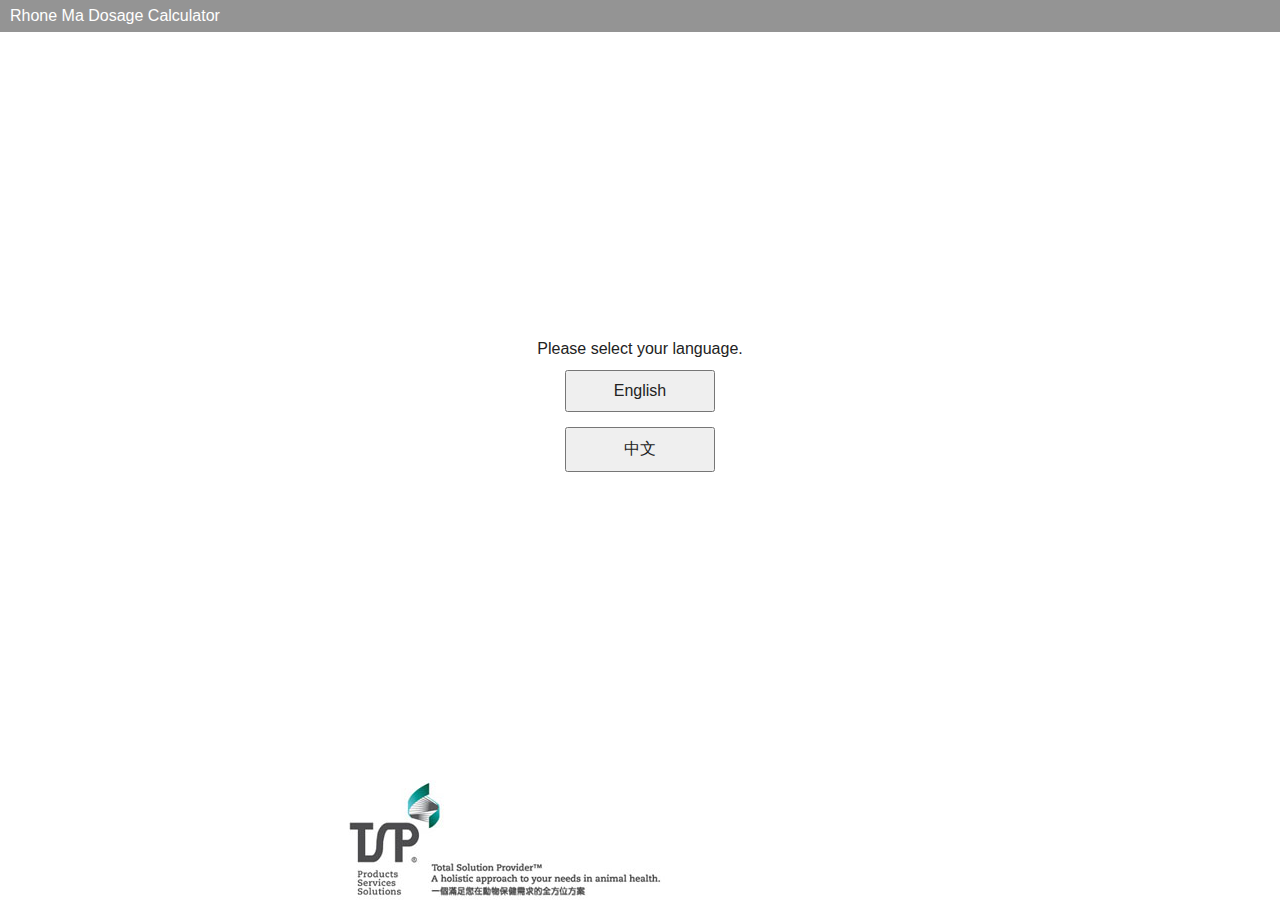
<file: index.html>
<!DOCTYPE html>
<!--[if IEMobile 7 ]>    <html class="no-js iem7"> <![endif]-->
<!--[if (gt IEMobile 7)|!(IEMobile)]><!--> <html class="no-js"> <!--<![endif]-->
<head>
  <meta charset="utf-8">
  <title>Rhone Ma Dosage Calculation</title>
  <meta name="description" content="">
  <meta name="HandheldFriendly" content="True">
  <meta name="MobileOptimized" content="320">
  <meta name="viewport" content="width=device-width, initial-scale=1">
  <meta http-equiv="cleartype" content="on">

  <link rel="apple-touch-icon-precomposed" sizes="144x144" href="img/touch/apple-touch-icon-144x144-precomposed.png">
  <link rel="apple-touch-icon-precomposed" sizes="114x114" href="img/touch/apple-touch-icon-114x114-precomposed.png">
  <link rel="apple-touch-icon-precomposed" sizes="72x72" href="img/touch/apple-touch-icon-72x72-precomposed.png">
  <link rel="apple-touch-icon-precomposed" href="img/touch/apple-touch-icon-57x57-precomposed.png">
  <link rel="shortcut icon" href="img/touch/apple-touch-icon.png">

  <!-- Tile icon for Win8 (144x144 + tile color) -->
  <meta name="msapplication-TileImage" content="img/touch/apple-touch-icon-144x144-precomposed.png">
  <meta name="msapplication-TileColor" content="#222222">


  <!-- For iOS web apps. Delete if not needed. https://github.com/h5bp/mobile-boilerplate/issues/94 -->
  <!--
  <meta name="apple-mobile-web-app-capable" content="yes">
  <meta name="apple-mobile-web-app-status-bar-style" content="black">
  <meta name="apple-mobile-web-app-title" content="">
  -->

  <!-- This script prevents links from opening in Mobile Safari. https://gist.github.com/1042026 -->
  <!--
  <script>(function(a,b,c){if(c in b&&b[c]){var d,e=a.location,f=/^(a|html)$/i;a.addEventListener("click",function(a){d=a.target;while(!f.test(d.nodeName))d=d.parentNode;"href"in d&&(d.href.indexOf("http")||~d.href.indexOf(e.host))&&(a.preventDefault(),e.href=d.href)},!1)}})(document,window.navigator,"standalone")</script>
  -->

  <link rel="stylesheet" href="css/normalize.css">
  <link rel="stylesheet" href="css/main.css">
  <script src="js/vendor/modernizr-2.6.2.min.js"></script>
</head>
<body>

<div class="titlebar" style="color:#fff; padding:5px 10px; background-color:#949494;">Rhone Ma Dosage Calculator</div>

<!-- Add your site or application content here -->
<div id="content" style="max-width:600px; margin:0 auto; position:relative; overflow:hidden;">
  <div id="choose-language" style="display:none;">
    <div id="lang-buttons" style="text-align:center;">
      <div>Please select your language.</div>
      <div style="margin:10px 0 15px;"><button data-lang="en" class="language" style="width:150px; padding:10px;">English</button></div>
      <div><button data-lang="zh" class="language" style="width:150px; padding:10px;">中文</button></div>
    </div>
  </div>

  <div id="form" style="visibility:hidden;">
    <div class="row">
      <label data-lang="animal" class="lang">Animal</label><br />
      <select id="animal" name="animal">
        <option data-lang="poultry" value="poultry" class="lang">Poultry</option>
        <option data-lang="swine" value="swine" class="lang">Swine</option>
      </select>
    </div>

    <div class="row pr6 animal swine" style="display:none;">
      <label data-lang="concentration" class="lang">Product Concentration (%)</label><br />
      <input type="number" id="concentration" name="concentration" value="50" />
    </div>

    <div class="row animal poultry">
      <label data-lang="disease" class="lang">Disease</label><br />
      <select id="disease" name="disease"></select>
    </div>

    <div class="row animal poultry">
      <label data-lang="product_name" class="lang">Product Name</label><br />
      <select id="product" name="product"></select>
    </div>

    <div class="row pr6 animal others" style="display:none;">
      <label data-lang="concentration" class="lang">Product Concentration (%)</label><br />
      <input type="number" id="concentration2" name="concentration2" />
    </div>

    <div class="row">
      <label data-lang="dosage" class="lang">Dosage</label>
      <div>
        <input type="number" id="dosage" name="dosage" class="half" style="float:left;" />
        <select id="measure" name="measure" class="half" style="float:right;">
          <option value="mgkg">mg/kg</option>
          <option value="iukg">IU/kg</option>
        </select>
        <div style="clear:both;"></div>
      </div>
    </div>

    <div class="row pr6 animal poultry">
      <label data-lang="no_animal" class="lang">No. of Animal</label><br />
      <input type="number" id="no_animal" name="no_animal" />
    </div>

    <div class="row pr6 animal swine " style="display:none;">
      <label data-lang="feed_intake" class="lang">Feed intake(kg/day)</label><br />
      <input type="number" id="feed_intake" name="feed_intake" />
    </div>

    <div class="row pr6">
      <label data-lang="average_weight" class="lang">Average Body Weight (kg)</label><br />
      <input type="number" id="average_weight" name="average_weight" />
    </div>

    <div class="row">
      <button id="calculate" data-lang="calculate" class="lang">Calculate</button>
    </div>

    <div style="height:123px;">&nbsp;</div>
  </div>

  <div id="result" style="display:none;">
    <div style="max-width:600px; margin:0 auto; padding:15px;">
      <div id="rs-poultry">
        <div><span data-lang="rs1" class="lang">Animal quantity</span> <span class="animal_qty red"></span> <span data-lang="poultry" class="red lang">Poultry</span></div>
        <div><span data-lang="rs2" class="lang">Average Body Weight</span> <span class="weight red"></span> <span data-lang="kg" class="red">kg</span></div>
        <div><span data-lang="rs3" class="lang">Amount of active ingredient required</span> <span class="amt_ingredient red"></span></div>
        <div><span data-lang="rs4" class="lang">Amount of product required</span> <span class="amt_product red"></span> <span class="red">gm</span></div>
      </div>
      <div id="rs-swine" style="display:none;">
        <div><span data-lang="rss1" class="lang">Average Body weight of animal</span> <span class="avg_body_weight red"></span> <span class="red">kg</span></div>
        <div><span data-lang="rss2" class="lang">Daily Feed Consumption</span> <span class="feed_consumption red"></span> <span data-lang="kgday" class="red lang">kg/day</span></div>
        <div><span data-lang="rss3" class="lang">Amount of product required per animal</span> <span class="required_product red"></span> <span class="red">gm</span></div>
        <div><span data-lang="rss4" class="lang">Amount of product need to add into 1 MT of feed</span> <span class="amount_product red"></span></div>
      </div>

      <div style="margin:10px 0 20px;">
        <button id="back-form" data-lang="back" class="lang" style="width:150px;">Back</button>
        <button data-lang="exit" class="lang" style="width:150px;">Exit</button>
      </div>

      <div data-lang="contact" class="lang">Please visit <a href="htpp://www.rhonema.com">www.rhonema.com</a> or call +60378737355 for more information</div>
    </div>
  </div>
</div>

<div style="position:fixed; bottom:0; width:100%; padding-left:15px; padding-top:3px; background-color:#fff;">
  <div class="footer" style="max-width:600px; height:120px; margin:0 auto; padding-left:15px; background-image:url(img/tsp.jpg); background-size:content; background-repeat:no-repeat;"></div>
</div>

<script src="js/vendor/jquery-2.0.0.min.js"></script>
<script src="js/helper.js"></script>
<script src="js/main.js?v=1.1"></script>
<script>
  // Google Analytics: change UA-XXXXX-X to be your site's ID
  /*var _gaq=[["_setAccount","UA-XXXXX-X"],["_trackPageview"]];
   (function(d,t){var g=d.createElement(t),s=d.getElementsByTagName(t)[0];g.async=1;
   g.src='//www.google-analytics.com/ga.js';
   s.parentNode.insertBefore(g,s)}(document,"script"));*/
</script>
</body>
</html>
</file>
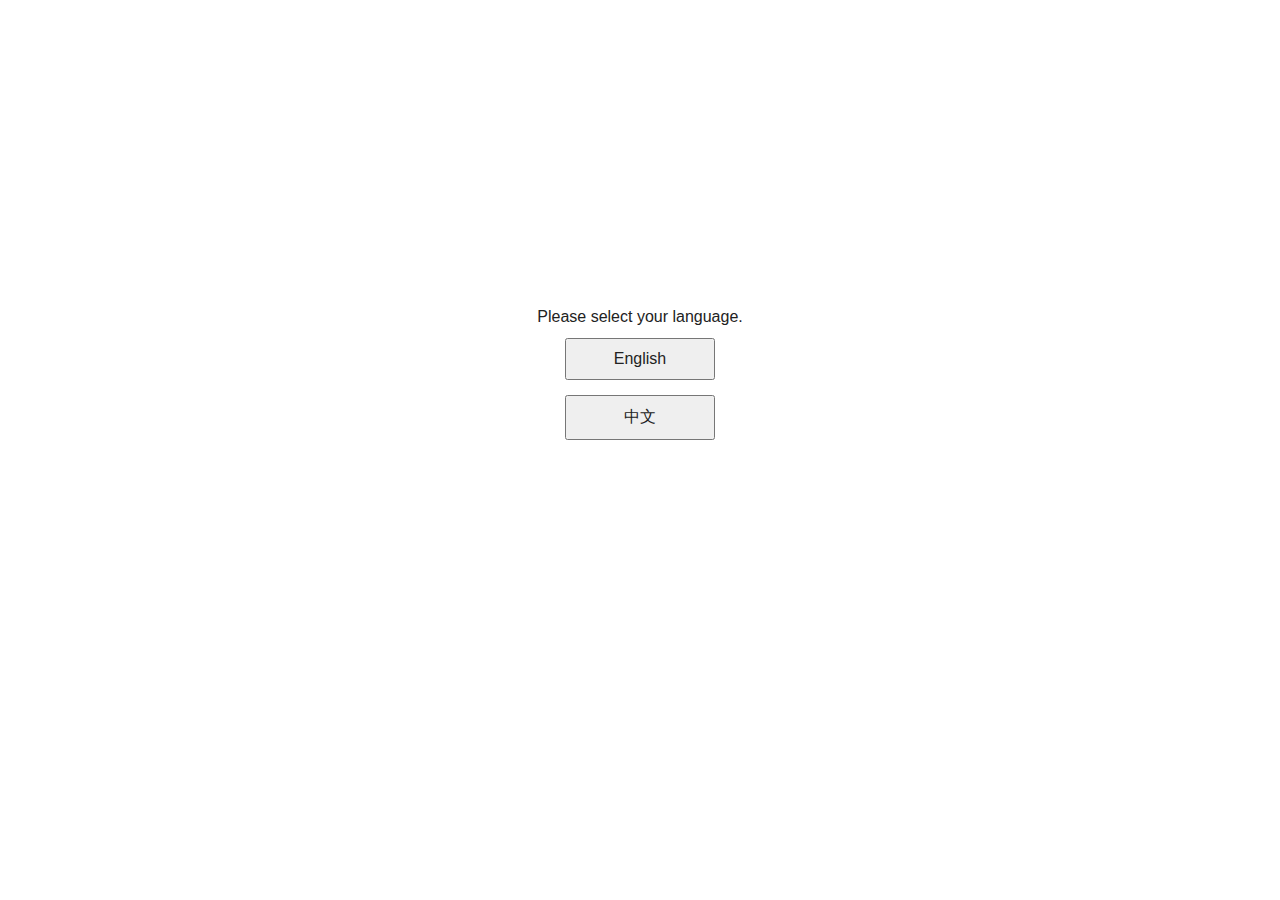
<file: main.html>
<!DOCTYPE html>
<!--[if IEMobile 7 ]>    <html class="no-js iem7"> <![endif]-->
<!--[if (gt IEMobile 7)|!(IEMobile)]><!--> <html class="no-js"> <!--<![endif]-->
    <head>
        <meta charset="utf-8">
        <title>Rhone Ma Dosage Calculation</title>
        <meta name="description" content="">
        <meta name="HandheldFriendly" content="True">
        <meta name="MobileOptimized" content="320">
        <meta name="viewport" content="width=device-width, initial-scale=1">
        <meta http-equiv="cleartype" content="on">

        <link rel="apple-touch-icon-precomposed" sizes="144x144" href="img/touch/apple-touch-icon-144x144-precomposed.png">
        <link rel="apple-touch-icon-precomposed" sizes="114x114" href="img/touch/apple-touch-icon-114x114-precomposed.png">
        <link rel="apple-touch-icon-precomposed" sizes="72x72" href="img/touch/apple-touch-icon-72x72-precomposed.png">
        <link rel="apple-touch-icon-precomposed" href="img/touch/apple-touch-icon-57x57-precomposed.png">
        <link rel="shortcut icon" href="img/touch/apple-touch-icon.png">

        <!-- Tile icon for Win8 (144x144 + tile color) -->
        <meta name="msapplication-TileImage" content="img/touch/apple-touch-icon-144x144-precomposed.png">
        <meta name="msapplication-TileColor" content="#222222">


        <!-- For iOS web apps. Delete if not needed. https://github.com/h5bp/mobile-boilerplate/issues/94 -->
        <!--
        <meta name="apple-mobile-web-app-capable" content="yes">
        <meta name="apple-mobile-web-app-status-bar-style" content="black">
        <meta name="apple-mobile-web-app-title" content="">
        -->

        <!-- This script prevents links from opening in Mobile Safari. https://gist.github.com/1042026 -->
        <!--
        <script>(function(a,b,c){if(c in b&&b[c]){var d,e=a.location,f=/^(a|html)$/i;a.addEventListener("click",function(a){d=a.target;while(!f.test(d.nodeName))d=d.parentNode;"href"in d&&(d.href.indexOf("http")||~d.href.indexOf(e.host))&&(a.preventDefault(),e.href=d.href)},!1)}})(document,window.navigator,"standalone")</script>
        -->

        <link rel="stylesheet" href="css/normalize.css">
        <link rel="stylesheet" href="css/main.css">
        <script src="js/vendor/modernizr-2.6.2.min.js"></script>
    </head>
    <body>

        <!-- Add your site or application content here -->
        <div id="content" style="max-width:600px; margin:0 auto; position:relative; overflow:hidden;">
            <div id="choose-language" style="display:none;">
              <div id="lang-buttons" style="text-align:center;">
                <div>Please select your language.</div>
                <div style="margin:10px 0 15px;"><button data-lang="en" class="language" style="width:150px; padding:10px;">English</button></div>
                <div><button data-lang="zh" class="language" style="width:150px; padding:10px;">中文</button></div>
              </div>
            </div>

            <div id="form" style="visibility:hidden;">
              <div class="row">
                <label data-lang="animal" class="lang">Animal</label><br />
                <select id="animal" name="animal">
                  <option data-lang="poultry" value="poultry" class="lang">Poultry</option>
                  <option data-lang="swine" value="swine" class="lang">Swine</option>
                </select>
              </div>

              <div class="row pr6 animal swine" style="display:none;">
                <label data-lang="concentration" class="lang">Product Concentration (%)</label><br />
                <input type="number" id="concentration" name="concentration" value="50" />
              </div>

              <div class="row animal poultry">
                <label data-lang="disease" class="lang">Disease</label><br />
                <select id="disease" name="disease"></select>
              </div>

              <div class="row animal poultry">
                <label data-lang="product_name" class="lang">Product Name</label><br />
                <select id="product" name="product"></select>
              </div>

              <div class="row pr6 animal others" style="display:none;">
                <label data-lang="concentration" class="lang">Product Concentration (%)</label><br />
                <input type="number" id="concentration2" name="concentration2" />
              </div>

              <div class="row">
                <label data-lang="dosage" class="lang">Dosage</label>
                <div>
                  <input type="number" id="dosage" name="dosage" class="half" style="float:left;" />
                  <select id="measure" name="measure" class="half" style="float:right;">
                    <option value="mgkg">mg/kg</option>
                    <option value="iukg">IU/kg</option>
                  </select>
                  <div style="clear:both;"></div>
                </div>
              </div>

              <div class="row pr6 animal poultry">
                <label data-lang="no_animal" class="lang">No. of Animal</label><br />
                <input type="number" id="no_animal" name="no_animal" />
              </div>

              <div class="row pr6 animal swine " style="display:none;">
                <label data-lang="feed_intake" class="lang">Feed intake(kg/day)</label><br />
                <input type="number" id="feed_intake" name="feed_intake" />
              </div>

              <div class="row pr6">
                <label data-lang="average_weight" class="lang">Average Body Weight (kg)</label><br />
                <input type="number" id="average_weight" name="average_weight" />
              </div>

              <div class="row">
                <button id="calculate" data-lang="calculate" class="lang">Calculate</button>
              </div>
            </div>

            <div id="result" style="display:none;">
              <div style="max-width:600px; margin:0 auto; padding:15px;">
                <div id="rs-poultry">
                    <div><span data-lang="rs1" class="lang">Animal quantity</span> <span class="animal_qty red"></span> <span data-lang="poultry" class="red lang">Poultry</span></div>
                    <div><span data-lang="rs2" class="lang">Average Body Weight</span> <span class="weight red"></span> <span data-lang="kg" class="red">kg</span></div>
                    <div><span data-lang="rs3" class="lang">Amount of active ingredient required</span> <span class="amt_ingredient red"></span></div>
                    <div><span data-lang="rs4" class="lang">Amount of product required</span> <span class="amt_product red"></span> <span class="red">gm</span></div>
                </div>
                <div id="rs-swine" style="display:none;">
                    <div><span data-lang="rss1" class="lang">Average Body weight of animal</span> <span class="avg_body_weight red"></span> <span class="red">kg</span></div>
                    <div><span data-lang="rss2" class="lang">Daily Feed Consumption</span> <span class="feed_consumption red"></span> <span data-lang="kgday" class="red lang">kg/day</span></div>
                    <div><span data-lang="rss3" class="lang">Amount of product required per animal</span> <span class="required_product red"></span> <span class="red">gm</span></div>
                    <div><span data-lang="rss4" class="lang">Amount of product need to add into 1 MT of feed</span> <span class="amount_product red"></span></div>
                </div>

                <div style="margin:10px 0 20px;">
                  <button id="back-form" data-lang="back" class="lang" style="width:150px;">Back</button>
                  <button data-lang="exit" class="lang" style="width:150px;">Exit</button>
                </div>

                <div data-lang="contact" class="lang">Please visit <a href="htpp://www.rhonema.com">www.rhonema.com</a> or call +60378737355 for more information</div>
              </div>
            </div>
        </div>

        <script src="js/vendor/jquery-2.0.0.min.js"></script>
        <script src="js/helper.js"></script>
        <script src="js/main.js?v=1"></script>

        <!-- Google Analytics: change UA-XXXXX-X to be your site's ID. -->
        <script>
            /*var _gaq=[["_setAccount","UA-XXXXX-X"],["_trackPageview"]];
            (function(d,t){var g=d.createElement(t),s=d.getElementsByTagName(t)[0];g.async=1;
            g.src='//www.google-analytics.com/ga.js';
            s.parentNode.insertBefore(g,s)}(document,"script"));*/
        </script>
    </body>
</html>
</file>
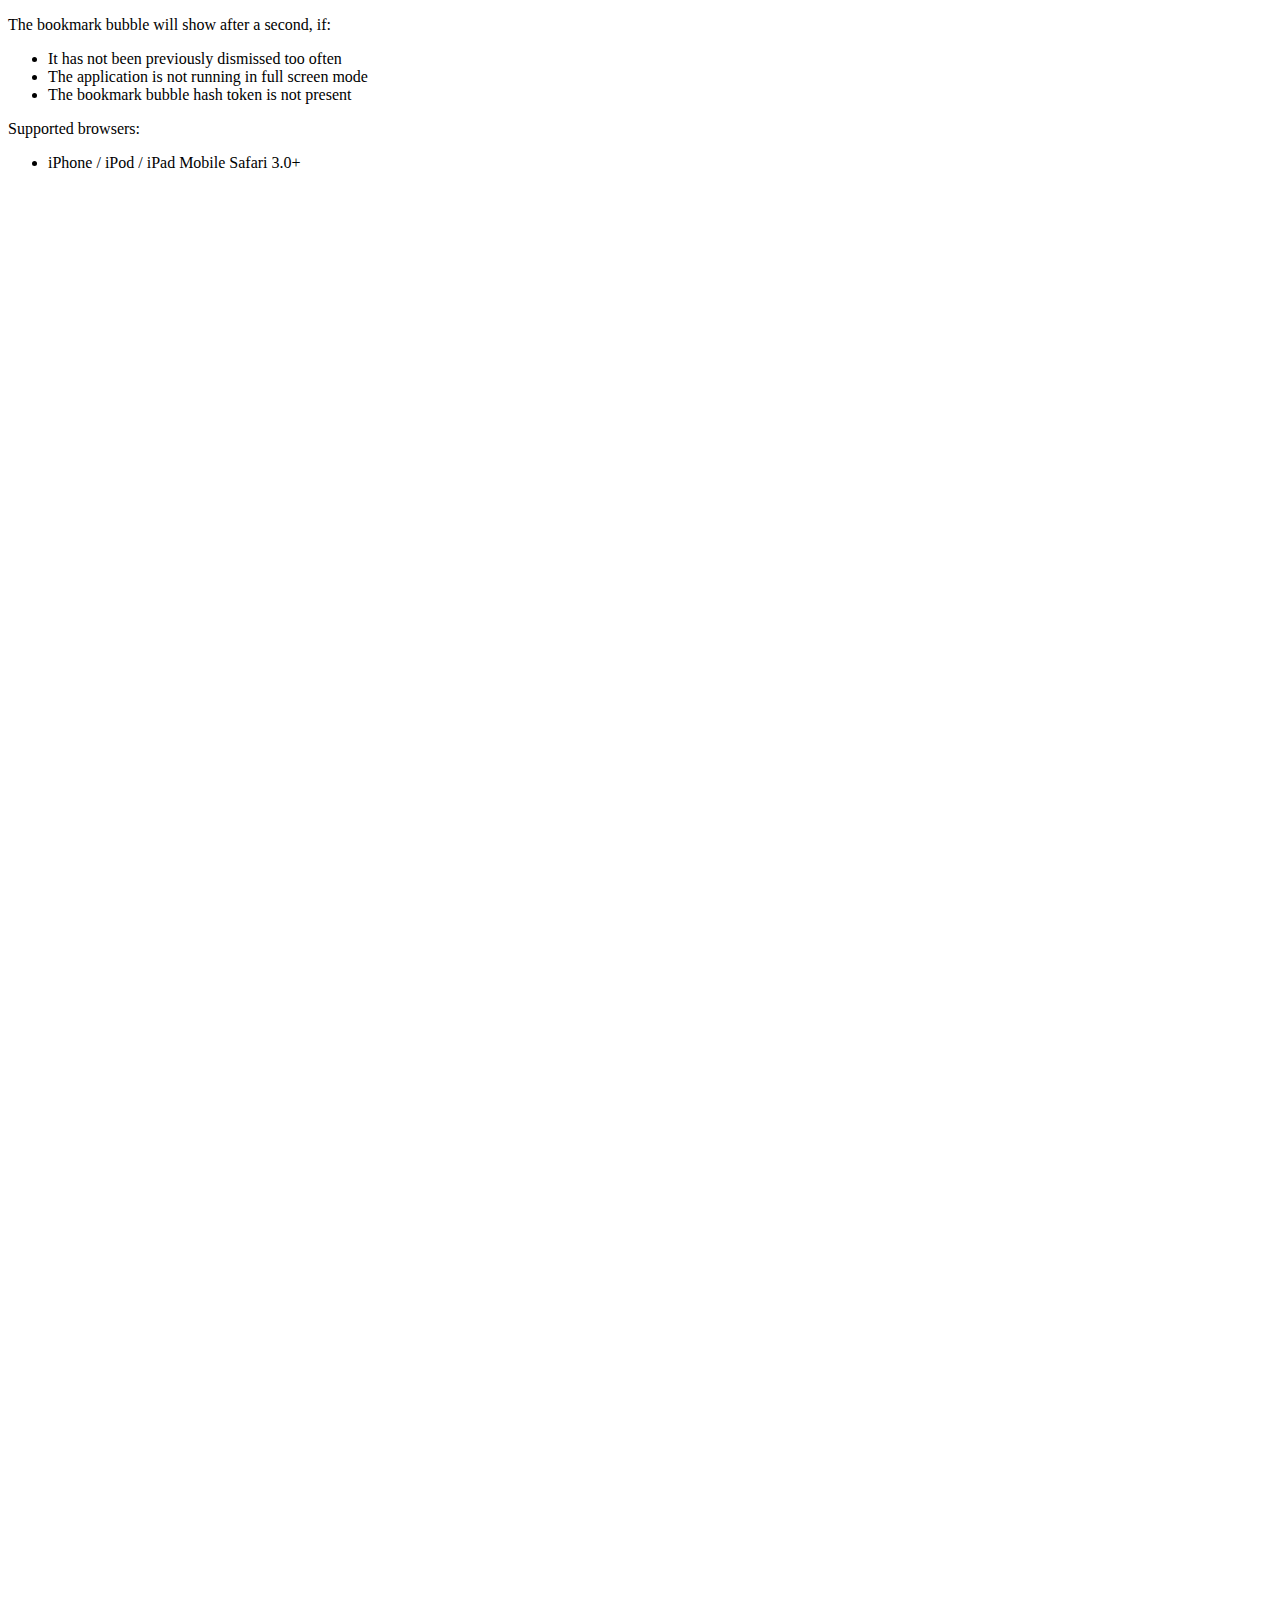
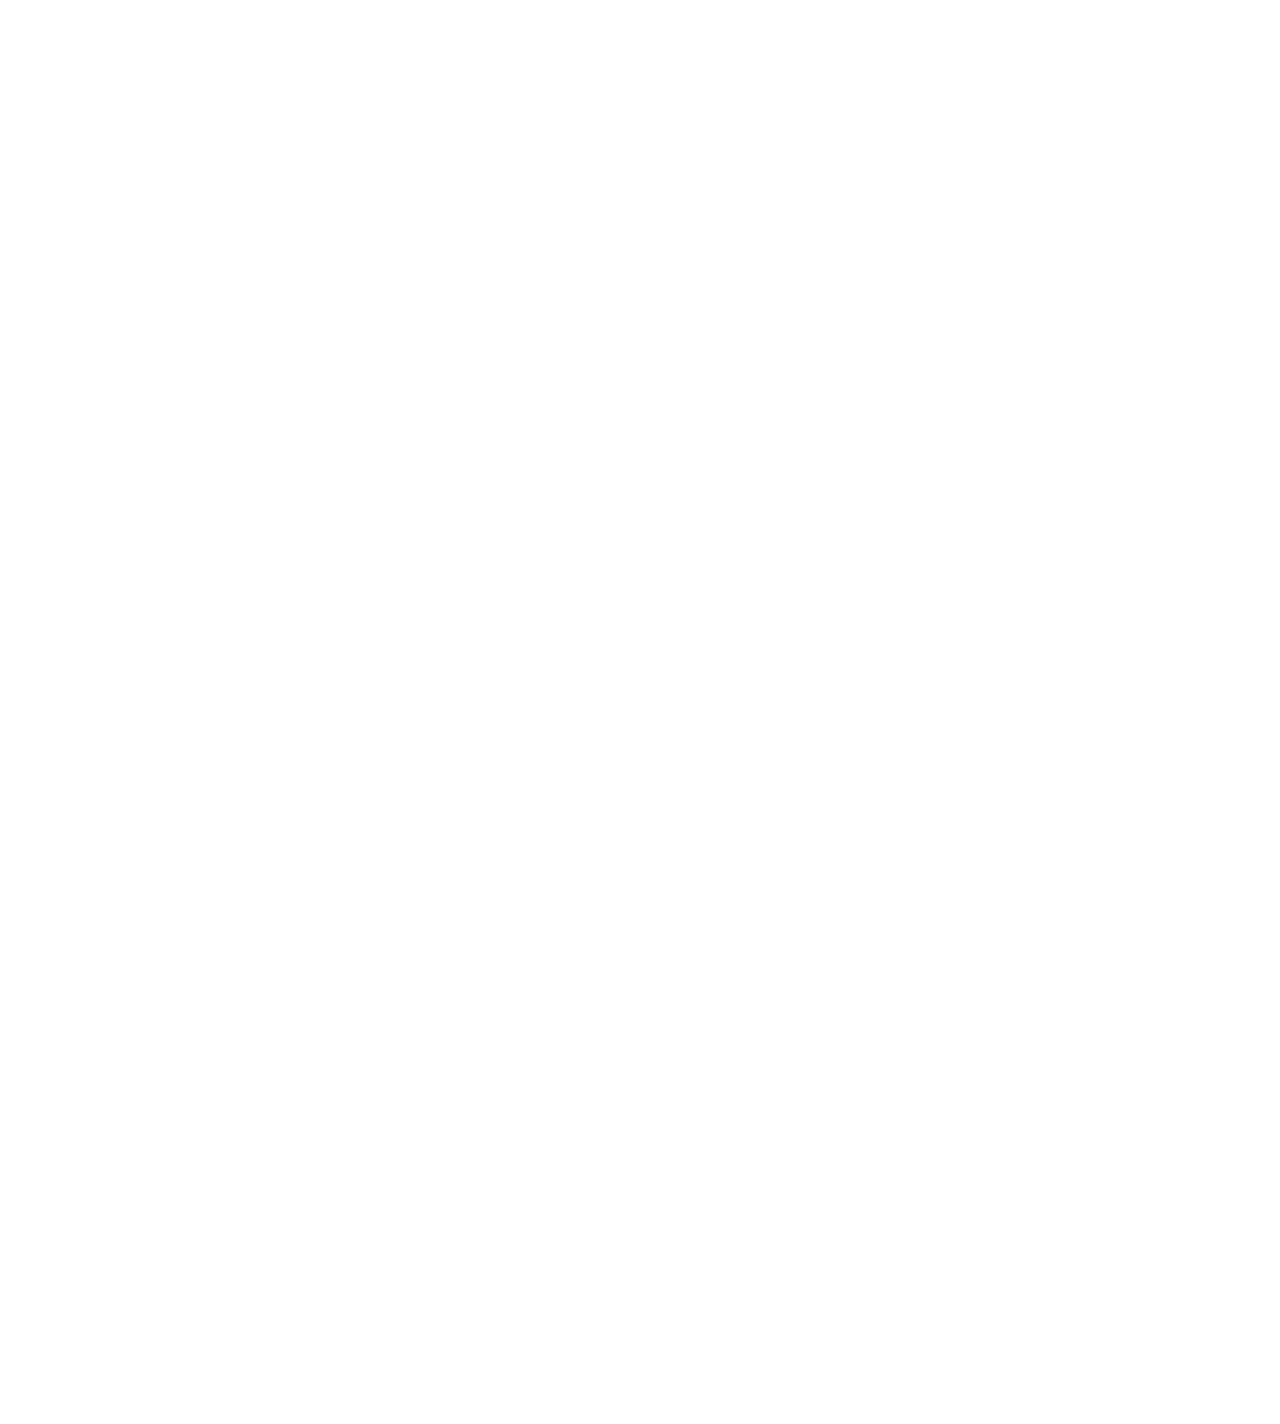
<file: tools/mobile-bookmark-bubble/example/example.html>
<!DOCTYPE HTML PUBLIC "-//W3C//DTD HTML 4.01//EN"
    "http://www.w3.org/TR/html4/strict.dtd">

<!--
  Copyright 2010 Google Inc.

  Licensed under the Apache License, Version 2.0 (the "License");
  you may not use this file except in compliance with the License.
  You may obtain a copy of the License at

       http://www.apache.org/licenses/LICENSE-2.0

  Unless required by applicable law or agreed to in writing, software
  distributed under the License is distributed on an "AS IS" BASIS,
  WITHOUT WARRANTIES OR CONDITIONS OF ANY KIND, either express or implied.
  See the License for the specific language governing permissions and
  limitations under the License.
-->

<html>
  <head>
    <title>Sample</title>
    <meta name="viewport"
        content="width=device-width,minimum-scale=1.0,maximum-scale=1.0" />
    <meta name="apple-mobile-web-app-capable" content="yes" />
    <link rel="apple-touch-icon-precomposed" href="../images/icon_calendar.png" />
    <script type="text/javascript" src="../bookmark_bubble.js"></script>
    <script type="text/javascript" src="example.js"></script>
  </head>
  <body style="height: 3000px;">
    <p>The bookmark bubble will show after a second, if:</p>
    <ul>
      <li>It has not been previously dismissed too often</li>
      <li>The application is not running in full screen mode</li>
      <li>The bookmark bubble hash token is not present</li>
    </ul>
    <p>Supported browsers:</p>
    <ul>
      <li>iPhone / iPod / iPad Mobile Safari 3.0+</li>
    </ul>
  </body>
</html>
</file>
<file: css/main.css>
/*
 * HTML5 Boilerplate
 *
 * What follows is the result of much research on cross-browser styling.
 * Credit left inline and big thanks to Nicolas Gallagher, Jonathan Neal,
 * Kroc Camen, and the H5BP dev community and team.
 */

/* ==========================================================================
   Base styles: opinionated defaults
   ========================================================================== */

html,
button,
input,
select,
textarea {
    color: #222;
}

body {
    font-size: 1em;
    line-height: 1.4;
}

a {
    color: #00e;
}

a:visited {
    color: #551a8b;
}

a:hover {
    color: #06e;
}

/*
 * Remove the gap between images and the bottom of their containers: h5bp.com/i/440
 */

img {
    vertical-align: middle;
}

/*
 * Remove default fieldset styles.
 */

fieldset {
    border: 0;
    margin: 0;
    padding: 0;
}

/*
 * Allow only vertical resizing of textareas.
 */

textarea {
    resize: vertical;
}

/* ==========================================================================
   Author's custom styles
   ========================================================================== */


















/* ==========================================================================
   Helper classes
   ========================================================================== */

/* Prevent callout */

.nocallout {
    -webkit-touch-callout: none;
}

.pressed {
    background-color: rgba(0, 0, 0, 0.7);
}

/* A hack for HTML5 contenteditable attribute on mobile */

textarea[contenteditable] {
    -webkit-appearance: none;
}

/* A workaround for S60 3.x and 5.0 devices which do not animated gif images if
   they have been set as display: none */

.gifhidden {
    position: absolute;
    left: -100%;
}

/*
 * Image replacement
 */

.ir {
    background-color: transparent;
    background-repeat: no-repeat;
    border: 0;
    direction: ltr;
    display: block;
    overflow: hidden;
    text-align: left;
    text-indent: -999em;
}

.ir br {
    display: none;
}

/*
 * Hide from both screenreaders and browsers: h5bp.com/u
 */

.hidden {
    display: none !important;
    visibility: hidden;
}

/*
 * Hide only visually, but have it available for screenreaders: h5bp.com/v
 */

.visuallyhidden {
    border: 0;
    clip: rect(0 0 0 0);
    height: 1px;
    margin: -1px;
    overflow: hidden;
    padding: 0;
    position: absolute;
    width: 1px;
}

/*
 * Extends the .visuallyhidden class to allow the element to be focusable
 * when navigated to via the keyboard: h5bp.com/p
 */

.visuallyhidden.focusable:active,
.visuallyhidden.focusable:focus {
    clip: auto;
    height: auto;
    margin: 0;
    overflow: visible;
    position: static;
    width: auto;
}

/*
 * Hide visually and from screenreaders, but maintain layout
 */

.invisible {
    visibility: hidden;
}

/**
 * Clearfix helper
 * Used to contain floats: h5bp.com/q
 */

.clearfix:before,
.clearfix:after {
    content: "";
    display: table;
}

.clearfix:after {
    clear: both;
}

/* ==========================================================================
   EXAMPLE Media Queries for Responsive Design.
   Theses examples override the primary ('mobile first') styles.
   Modify as content requires.
   ========================================================================== */

@media only screen and (min-width: 800px) {
    /* Style adjustments for viewports that meet the condition */
}

@media only screen and (-webkit-min-device-pixel-ratio: 1.5),
       only screen and (min-resolution: 144dpi) {
    /* Style adjustments for viewports that meet the condition */
}

label {
    font-size: 16px;
    font-weight: bold;
}
div.row {
    padding: 15px 15px 0;
}
div.bottomSpace {
    height: 181px;
}
div.pr6 {
    margin-right: 15px;
}
input[type=text],input[type=number], select, #form button {
    width: 100%;
    padding: 5px;
}
button {
    padding: 8px 0;
}
input.half, select.half {
    width: 47%;
}
.red {
    color: #ff0000;
}
</file>
